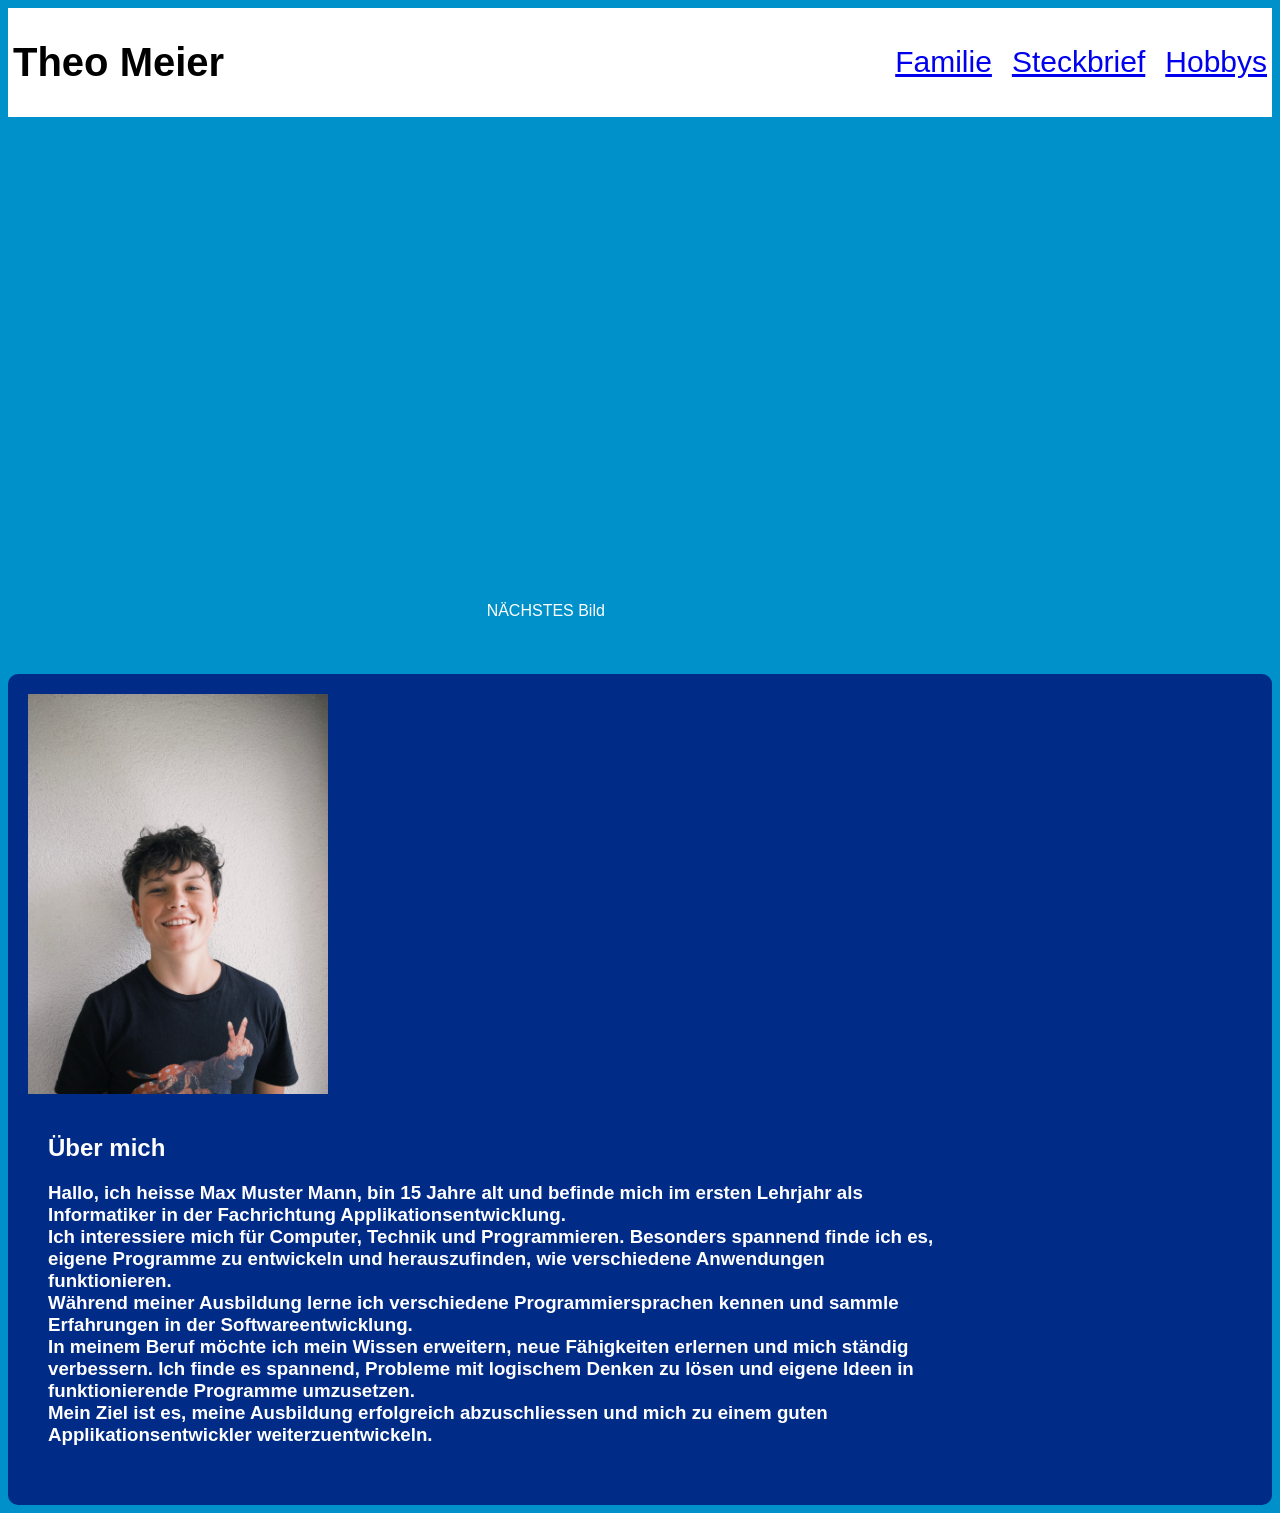
<file: Index.html>
<!DOCTYPE html>
<html>
<head>
    <title>Meine Webseite</title>
    <link rel="stylesheet" type="text/css" href="Mwebseite.css">
</head>
<body style="background-color: #0091CB;">
    <script src="Mwebseite.js"></script>
    <div id="meinBild" class="hintergrundbild">
        <div style="background-color: white" class="header">
            <h1>Theo Meier</h1>
             <nav>
                <a href="familie.html">Familie</a>
                <a href="steckbrief.html">Steckbrief</a>
                <a href="hobbys.html">Hobbys</a>
            </nav>
        </div>
        <div class="NächstesBild">
            <button onclick="changeImage()">NÄCHSTES Bild</button>
        </div>
    </div>
    
    <br><br>
    <div class="übermich" style="background-color: #002B87;">
        <img src="Image (1).jpeg"width="300" height="400" alt="Mein Bild">
        <div class="text">
            <h2>Über mich<br></h2>
            <h3>Hallo, ich heisse Max Muster Mann, bin 15 Jahre alt und befinde mich im ersten Lehrjahr als Informatiker in der Fachrichtung Applikationsentwicklung.<br>
            Ich interessiere mich für Computer, Technik und Programmieren. Besonders spannend finde ich es, eigene Programme zu entwickeln und herauszufinden, wie verschiedene Anwendungen funktionieren.<br> Während meiner Ausbildung lerne ich verschiedene Programmiersprachen kennen und sammle Erfahrungen in der Softwareentwicklung.<br>
            In meinem Beruf möchte ich mein Wissen erweitern, neue Fähigkeiten erlernen und mich ständig verbessern. Ich finde es spannend, Probleme mit logischem Denken zu lösen und eigene Ideen in<br> funktionierende Programme umzusetzen.<br>
            Mein Ziel ist es, meine Ausbildung erfolgreich abzuschliessen und mich zu einem guten Applikationsentwickler weiterzuentwickeln.</h3>
        </div>
    </div>

</body>
</html>
</file>
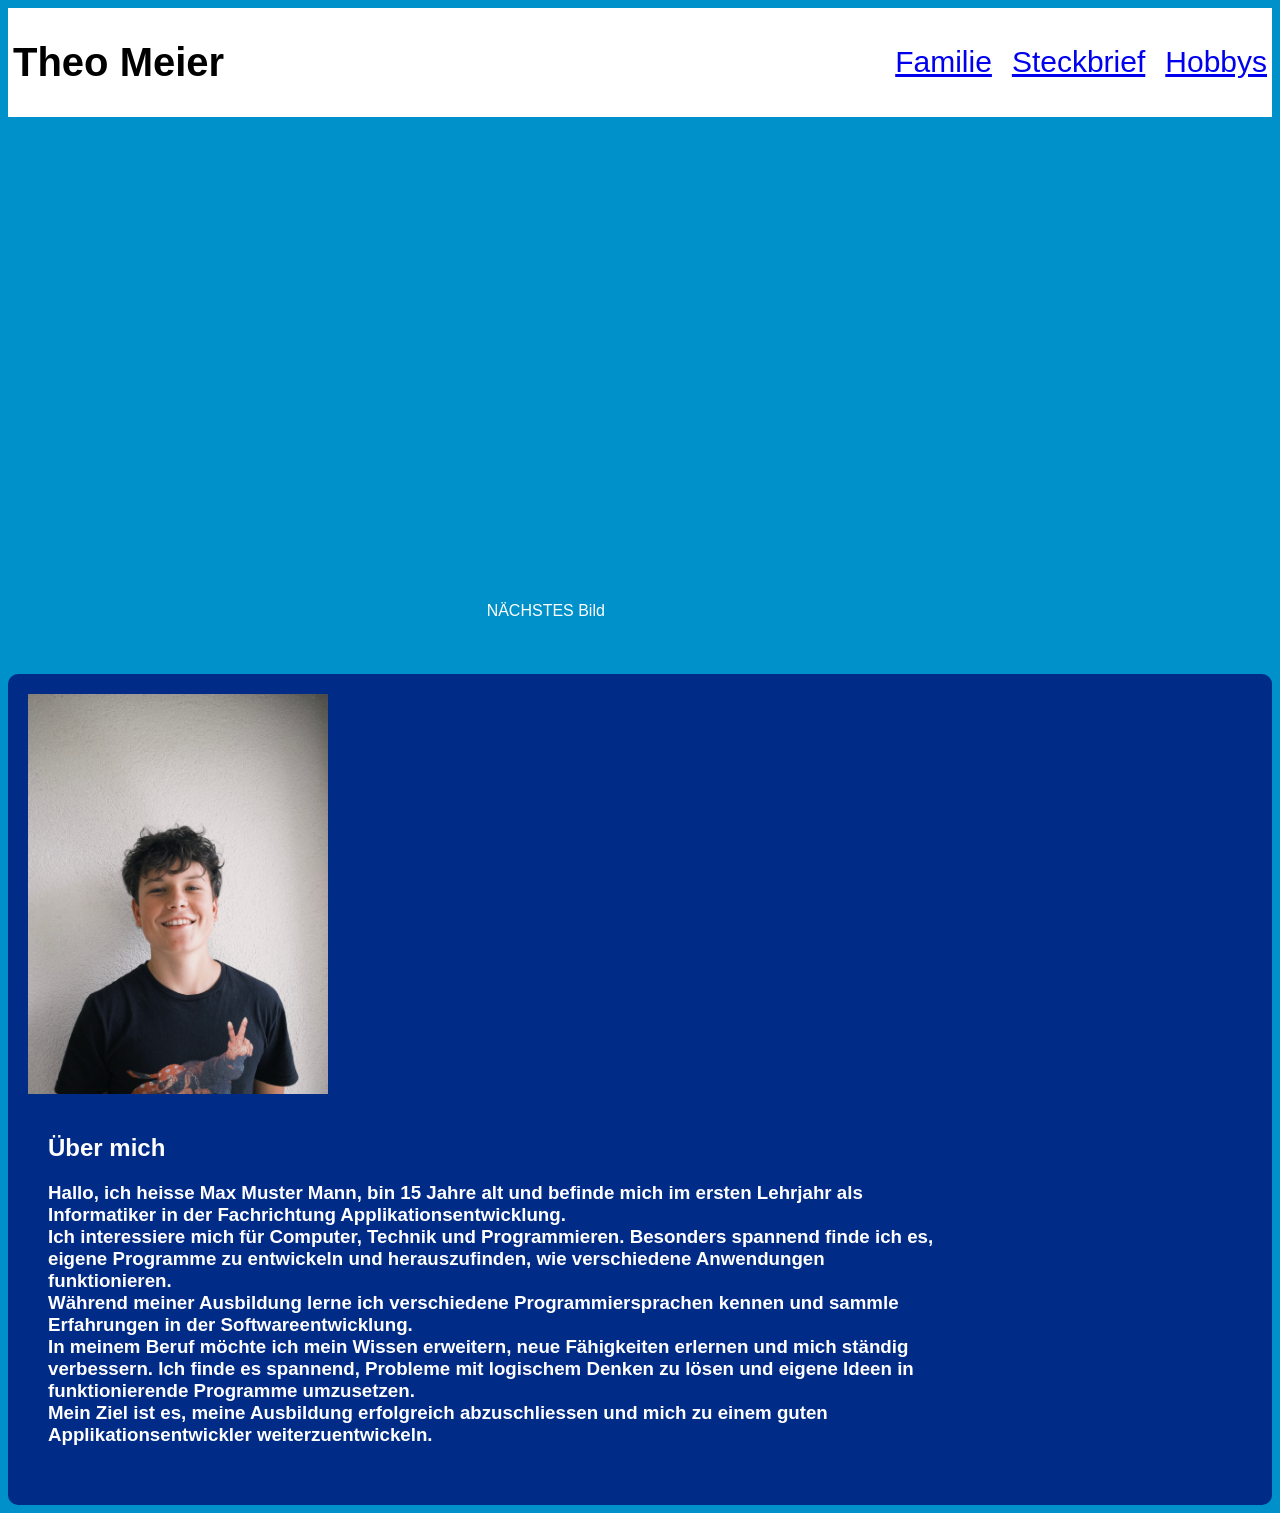
<file: index.html>
<!DOCTYPE html>
<html>
<head>
    <title>Meine Webseite</title>
    <link rel="stylesheet" type="text/css" href="Mwebseite.css">
</head>
<body style="background-color: #0091CB;">
    <script src="Mwebseite.js"></script>
    <div id="meinBild" class="hintergrundbild">
        <div style="background-color: white" class="header">
            <h1>Theo Meier</h1>
             <nav>
                <a href="familie.html">Familie</a>
                <a href="steckbrief.html">Steckbrief</a>
                <a href="hobbys.html">Hobbys</a>
            </nav>
        </div>
        <div class="NächstesBild">
            <button onclick="changeImage()">NÄCHSTES Bild</button>
        </div>
    </div>
    
    <br><br>
    <div class="übermich" style="background-color: #002B87;">
        <img src="Image (1).jpeg"width="300" height="400" alt="Mein Bild">
        <div class="text">
            <h2>Über mich<br></h2>
            <h3>Hallo, ich heisse Max Muster Mann, bin 15 Jahre alt und befinde mich im ersten Lehrjahr als Informatiker in der Fachrichtung Applikationsentwicklung.<br>
            Ich interessiere mich für Computer, Technik und Programmieren. Besonders spannend finde ich es, eigene Programme zu entwickeln und herauszufinden, wie verschiedene Anwendungen funktionieren.<br> Während meiner Ausbildung lerne ich verschiedene Programmiersprachen kennen und sammle Erfahrungen in der Softwareentwicklung.<br>
            In meinem Beruf möchte ich mein Wissen erweitern, neue Fähigkeiten erlernen und mich ständig verbessern. Ich finde es spannend, Probleme mit logischem Denken zu lösen und eigene Ideen in<br> funktionierende Programme umzusetzen.<br>
            Mein Ziel ist es, meine Ausbildung erfolgreich abzuschliessen und mich zu einem guten Applikationsentwickler weiterzuentwickeln.</h3>
        </div>
    </div>

</body>
</html>
</file>
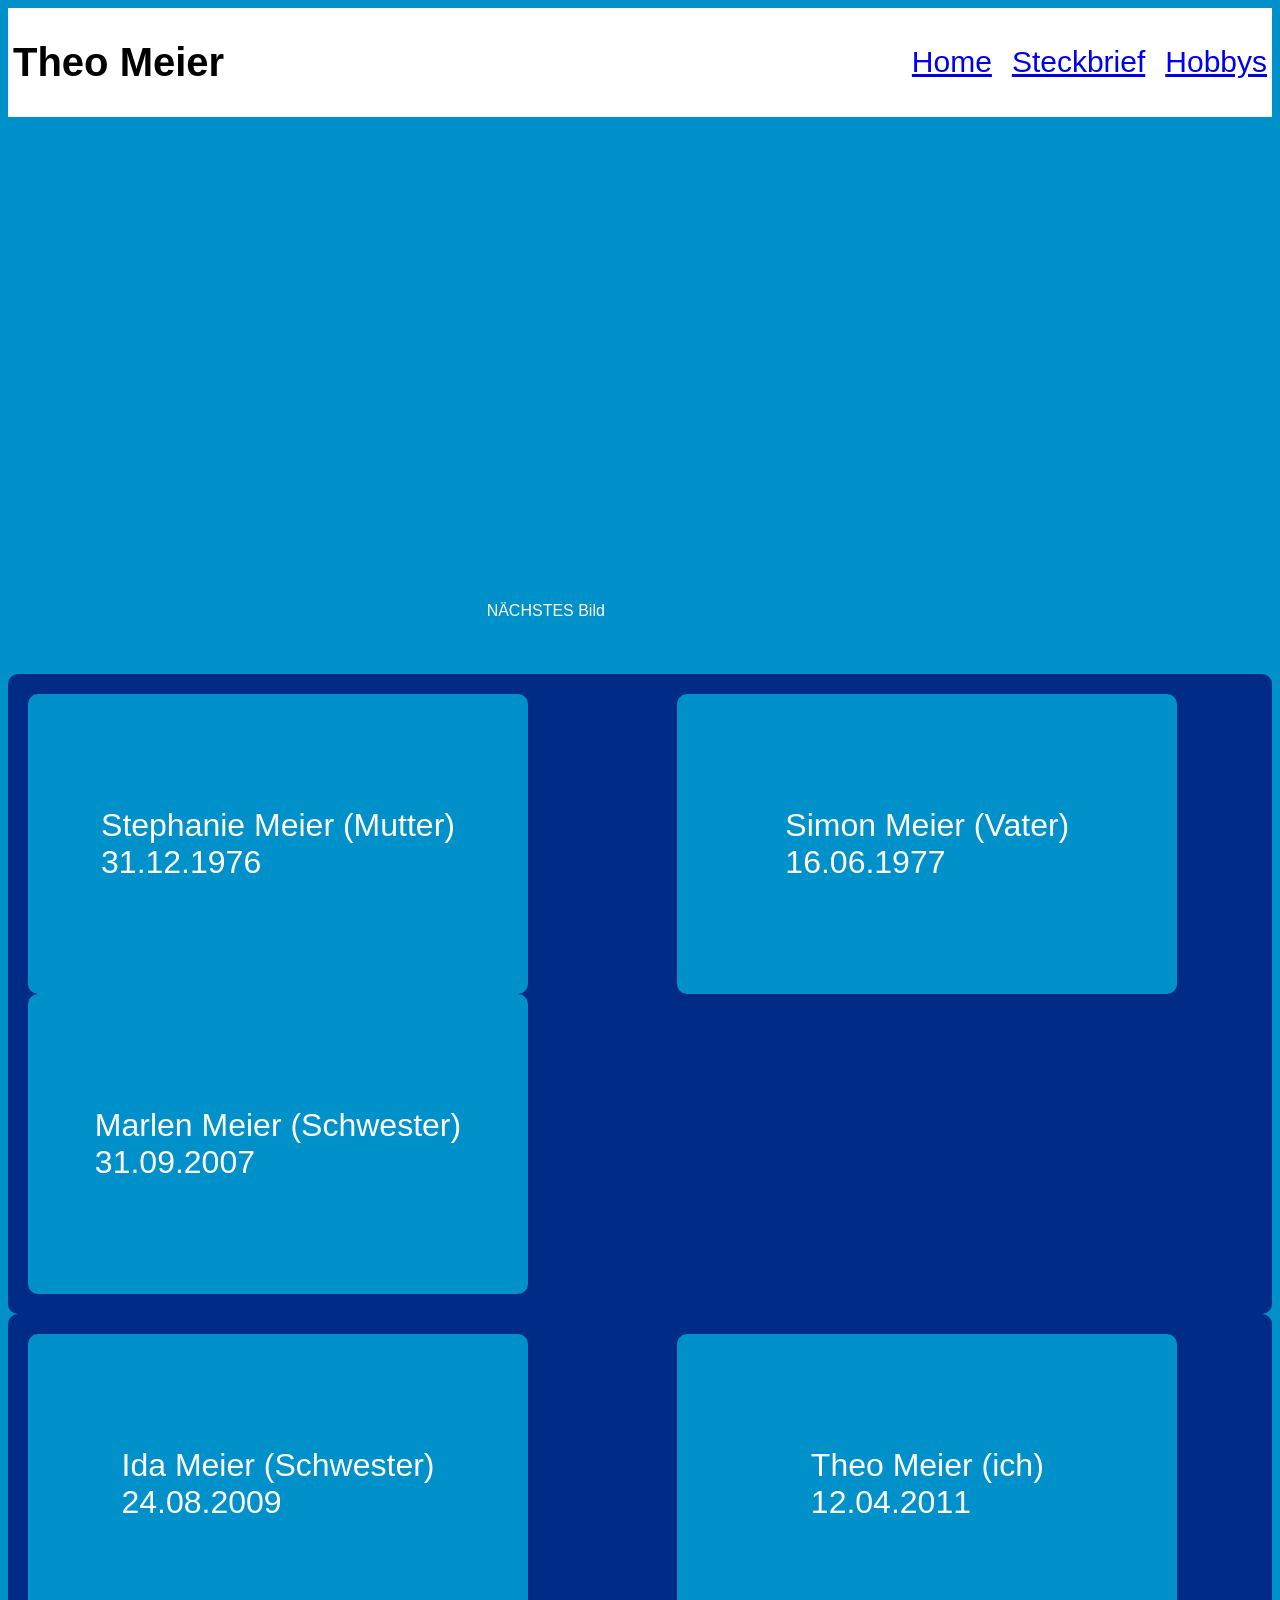
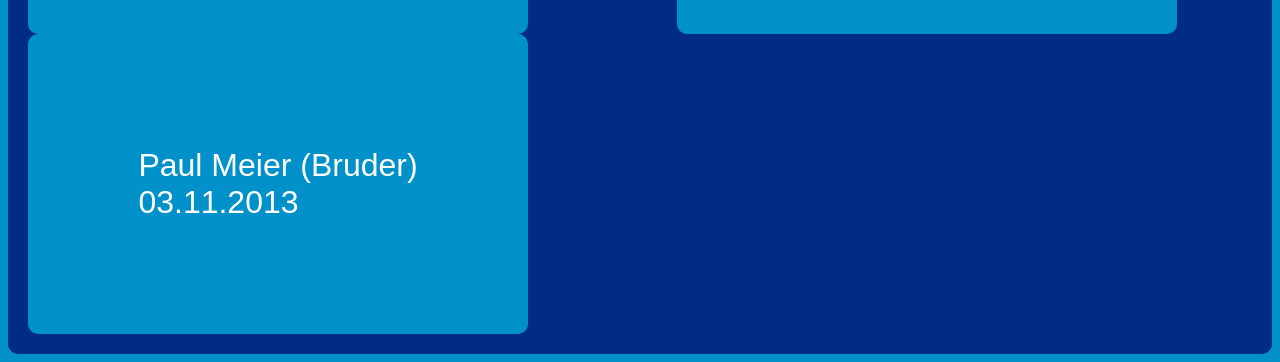
<file: familie.html>
<!DOCTYPE html>
<html>
<head>
    <title>Meine Webseite</title>
    <link rel="stylesheet" type="text/css" href="Mwebseite.css">
</head>
<body style="background-color: #0091CB;">
    <script src="Mwebseite.js"></script>
    <div id="meinBild" class="hintergrundbild">
        <div style="background-color: white" class="header">
            <h1>Theo Meier</h1>
             <nav>
                <a href="Meine_webseite.html">Home</a>
                <a href="steckbrief.html">Steckbrief</a>
                <a href="hobbys.html">Hobbys</a>
            </nav>
        </div>
         <div class="NächstesBild">
            <button onclick="changeImage()">NÄCHSTES Bild</button>
        </div>
    </div>
    <br><br>
    <div class="familie-alt">
        <div class="stephanie" style="background-color: #0091CB;">
            Stephanie Meier (Mutter)<br>
            31.12.1976
        </div>
        <br>
        <div class="simon" style="background-color: #0091CB;">
            Simon Meier (Vater)<br>
            16.06.1977
        </div>
        <br>
        <div class="marlen" style="background-color: #0091CB;" width="300" height="400">
            Marlen Meier (Schwester)<br>
            31.09.2007
        </div>
    </div>
    <div class="familie-jung">
         <div class="ida" style="background-color: #0091CB;">
            Ida Meier (Schwester)<br>
            24.08.2009
        </div>
        <br>
        <div class="theo" style="background-color: #0091CB;">
            Theo Meier (ich)<br>
            12.04.2011
        </div>
        <br>
        <div class="paul" style="background-color: #0091CB;" width="300" height="400">
            Paul Meier (Bruder)<br>
            03.11.2013
        </div>
    </div>
</body>
</file>
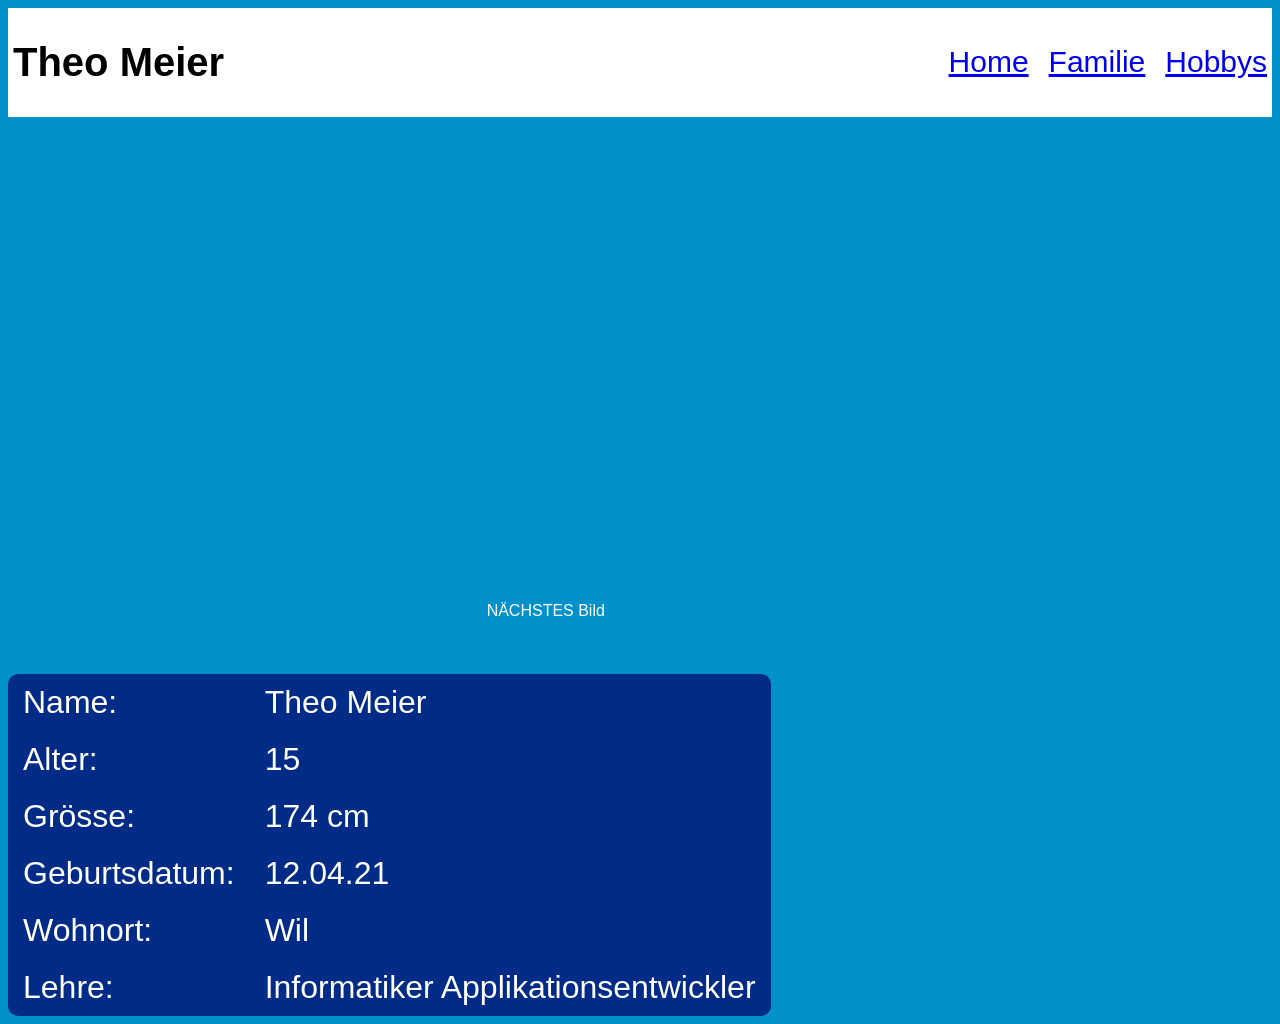
<file: steckbrief.html>
<!DOCTYPE html>
<html>
<head>
    <title>Meine Webseite</title>
    <link rel="stylesheet" type="text/css" href="Mwebseite.css">
</head>
<body style="background-color: #0091CB;">
    <script src="Mwebseite.js"></script>
    <div id="meinBild" class="hintergrundbild">
        <div style="background-color: white" class="header">
            <h1>Theo Meier</h1>
             <nav>
                <a href="Meine_webseite.html">Home</a>
                <a href="familie.html">Familie</a>
                <a href="hobbys.html">Hobbys</a>
            </nav>
        </div>
        <div class="NächstesBild">
            <button onclick="changeImage()">NÄCHSTES Bild</button>
        </div>
    </div>
    <br><br>
    <table style="background-color: #002B87; color:white; font-size: 200%; border-radius: 10px;">
        <tr>
            <td>Name:</td>
            <td>Theo Meier</td>
        </tr>
     
        <tr>
            <td>Alter:</td>
            <td>15</td>
        </tr>
        <tr>    
            <td>Grösse:</td>
            <td>174 cm</td>
        </tr>
        <tr>
            <td>Geburtsdatum:</td>
            <td>12.04.21</td>
        </tr>
        <tr>
            <td>Wohnort:</td>
            <td>Wil</td>
        </tr>
        <tr>
            <td>Lehre:</td>
            <td>Informatiker Applikationsentwickler</td>
        </tr>

    </table>
</file>
<file: Mwebseite.css>
.header{
   
    display: flex;
    flex-wrap: wrap-reverse;
    justify-content: space-between;
    position: sticky;
    top: 0;
    padding: 5px;
    grid-template: 50%;
    font-size: 20px;
}
    
.hintergrundbild {
    background-image: url("https://c.wallhere.com/photos/1e/08/2560x1600_px_forest_lake_landscape_mountain_nature_Trees_water-1104731.jpg!d");
    background-size: cover;
    background-position: center;
    background-repeat: no-repeat;

    width: 100%;
    min-height: 100vh;
    border-radius: 0;
}

.hintergrundbild button {
    position: absolute;
    bottom: 5%;
    right: 45%;
    transform: translateX(-50%);
    padding: 10px 20px;
    font-size: 16px;
    background-color: #0091CB;
    color: white;
    border: none;
    border-radius: 5px;
}
@media (max-width: 1300px) {
    .hintergrundbild {
        min-height: 70vh;
        background-position: center;
    }
    .header {
        height: 5%;
    }
    .hintergrundbild button{
        bottom: 30%;
    }
}
@media (max-width: 600px) {
    .hintergrundbild {
        min-height: 40vh;
        background-position: center;
    }
    .header {
        height: 5%;
    }
    .hintergrundbild button {
        bottom: 10%;
    }
}
.übermich{
    display: flex;
    flex-wrap:wrap;
    color:white;
    padding: 20px;
    border-radius: 10px;
}
.text{
    padding: 20px;
    max-width: 900px;
}
nav {
    display: flex;
    gap: 20px;
    align-items: center;
    font-size: 30px;
}
.familie-alt{
    background-color: #002B87;
    display: flex;
    flex-wrap: wrap;
    justify-content: space-between;
    color:white;
    padding: 20px;
    border-radius: 10px;
}
.familie-jung{
    background-color: #002B87;
    display: flex;
    flex-wrap: wrap;
    justify-content: space-between;
    color:white;
    padding: 20px;
    border-radius: 10px;
}
.stephanie{
    display: flex;
    justify-content: center;
    align-items: center;
    width: 500px;
    height: 300px;
    border-radius: 10px;
    font-size: 200%;
}
.simon{
    display: flex;
    justify-content: center;
    align-items: center;
    width: 500px;
    height: 300px;
    border-radius: 10px;
    font-size: 200%;
}
.marlen{
    display: flex;
    justify-content: center;
    align-items: center;
    width: 500px;
    height: 300px;
    border-radius: 10px;
    font-size: 200%;
}
.ida{
    display: flex;
    justify-content: center;
    align-items: center;
    width: 500px;
    height: 300px;
    border-radius: 10px;
    font-size: 200%;
}
.theo{
    display: flex;
    justify-content: center;
    align-items: center;
    width: 500px;
    height: 300px;
    border-radius: 10px;
    font-size: 200%;
}
.paul{
    display: flex;
    justify-content: center;
    align-items: center;
    width: 500px;
    height: 300px;
    border-radius: 10px;
    font-size: 200%;
}
body{
    font-family: Arial, sans-serif;
}

@keyframes fadeIn {
    from {
        opacity: 0;
        transform: translateX(-100%);
    }
    to {
        opacity: 1;
        transform: translateX(0);
    }
}
@keyframes fadeIn1 {
    from {
        opacity: 0;
        transform: translateX(100%);
    }
    to {
        opacity: 1;
        transform: translateX(0);
    }
}

.Tennis{
    animation: fadeIn backwards;
    animation-timeline: view();
    animation-range-start: 0%;
    animation-range-end: 70%;
    color:white;
    padding: 20px;
    border-radius: 10px;
    display: flex;
    flex-wrap: wrap;
    align-items: center;
    justify-content: flex-end;
    max-width:100%;
    gap: 20px;
}
.Fussball{
    animation: fadeIn1 backwards;
    animation-timeline: view();
    animation-range-start: 0%;
    animation-range-end: 32%;
    color:white;
    padding: 20px;
    border-radius: 10px;
    display: flex;
    flex-wrap: wrap;
    align-items: center;
    max-width:100%;
    gap: 20px;
}
table {
    border-collapse: separate;
    border-spacing: 0;
}

td {
    padding: 10px 15px;
}
</file>
